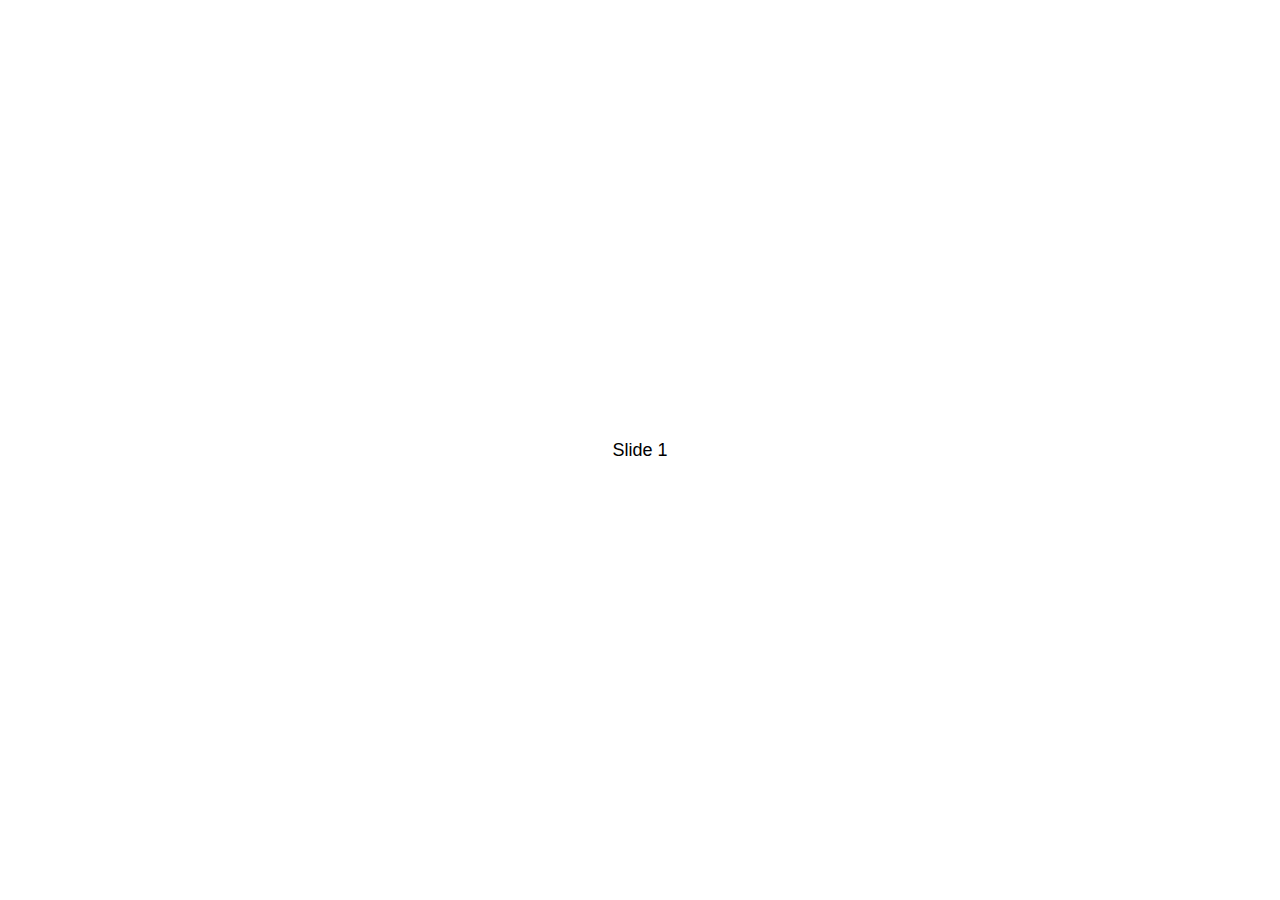
<file: swiper/demo/010-default.html>
<!DOCTYPE html>
<html lang="en">
  <head>
    <meta charset="utf-8" />
    <title>Swiper demo</title>
    <meta
      name="viewport"
      content="width=device-width, initial-scale=1, minimum-scale=1, maximum-scale=1"
    />
    <!-- Link Swiper's CSS -->
    <link
      rel="stylesheet"
      href="../swiper-bundle.min.css"
    />

    <!-- Demo styles -->
    <style>
      html,
      body {
        position: relative;
        height: 100%;
      }

      body {
        background: #eee;
        font-family: Helvetica Neue, Helvetica, Arial, sans-serif;
        font-size: 14px;
        color: #000;
        margin: 0;
        padding: 0;
      }

      .swiper {
        width: 100%;
        height: 100%;
      }

      .swiper-slide {
        text-align: center;
        font-size: 18px;
        background: #fff;

        /* Center slide text vertically */
        display: -webkit-box;
        display: -ms-flexbox;
        display: -webkit-flex;
        display: flex;
        -webkit-box-pack: center;
        -ms-flex-pack: center;
        -webkit-justify-content: center;
        justify-content: center;
        -webkit-box-align: center;
        -ms-flex-align: center;
        -webkit-align-items: center;
        align-items: center;
      }

      .swiper-slide img {
        display: block;
        width: 100%;
        height: 100%;
        object-fit: cover;
      }
    </style>
  </head>

  <body>
    <!-- Swiper -->
    <div class="swiper mySwiper">
      <div class="swiper-wrapper">
        <div class="swiper-slide">Slide 1</div>
        <div class="swiper-slide">Slide 2</div>
        <div class="swiper-slide">Slide 3</div>
        <div class="swiper-slide">Slide 4</div>
        <div class="swiper-slide">Slide 5</div>
        <div class="swiper-slide">Slide 6</div>
        <div class="swiper-slide">Slide 7</div>
        <div class="swiper-slide">Slide 8</div>
        <div class="swiper-slide">Slide 9</div>
      </div>
    </div>

    <!-- Swiper JS -->
    <script src="../swiper-bundle.min.js"></script>

    <!-- Initialize Swiper -->
    <script>
      var swiper = new Swiper(".mySwiper", {});
    </script>
  </body>
</html>
</file>
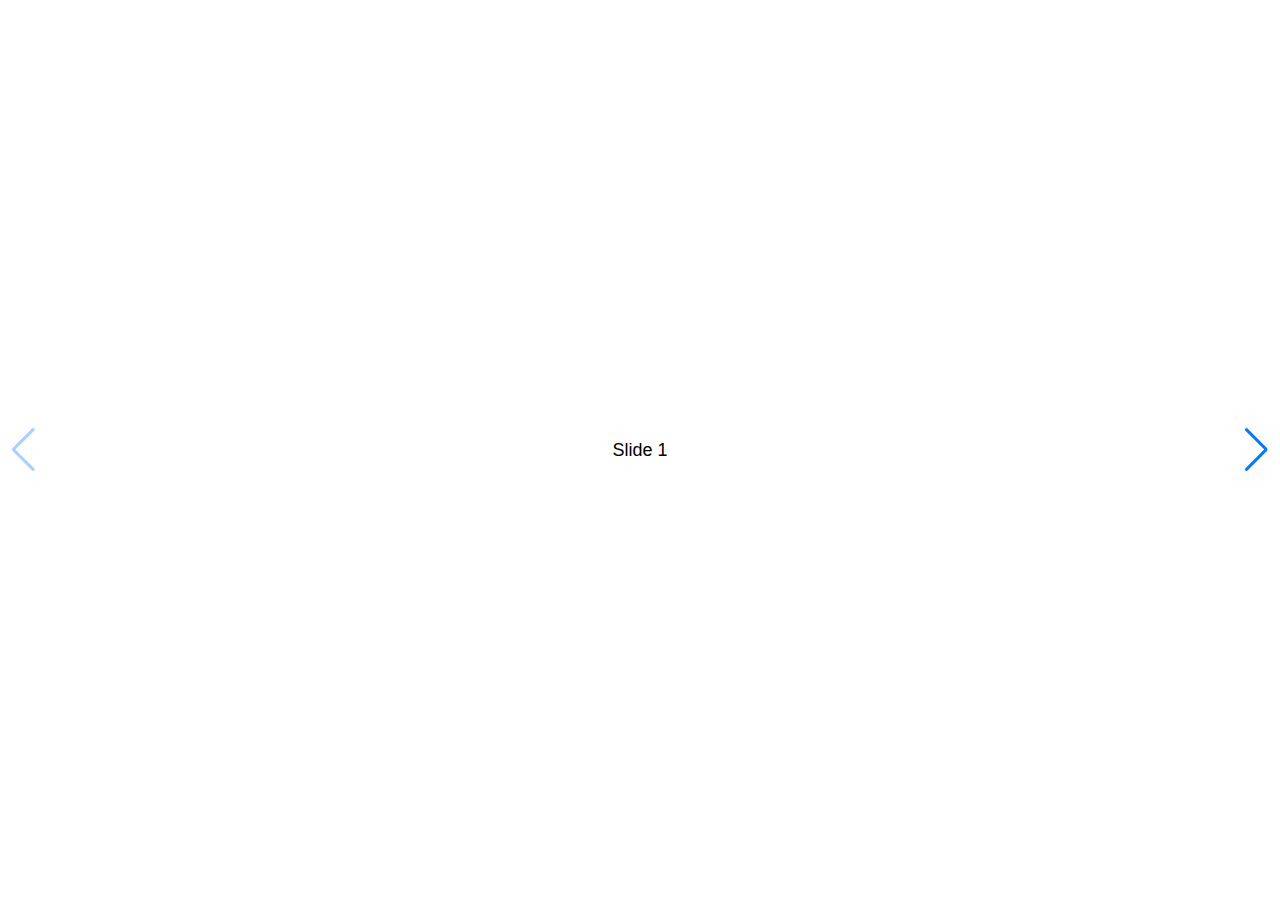
<file: swiper/demo/020-navigation.html>
<!DOCTYPE html>
<html lang="en">
  <head>
    <meta charset="utf-8" />
    <title>Swiper demo</title>
    <meta
      name="viewport"
      content="width=device-width, initial-scale=1, minimum-scale=1, maximum-scale=1"
    />
    <!-- Link Swiper's CSS -->
    <link
      rel="stylesheet"
      href="../swiper-bundle.min.css"
    />

    <!-- Demo styles -->
    <style>
      html,
      body {
        position: relative;
        height: 100%;
      }

      body {
        background: #eee;
        font-family: Helvetica Neue, Helvetica, Arial, sans-serif;
        font-size: 14px;
        color: #000;
        margin: 0;
        padding: 0;
      }

      .swiper {
        width: 100%;
        height: 100%;
      }

      .swiper-slide {
        text-align: center;
        font-size: 18px;
        background: #fff;

        /* Center slide text vertically */
        display: -webkit-box;
        display: -ms-flexbox;
        display: -webkit-flex;
        display: flex;
        -webkit-box-pack: center;
        -ms-flex-pack: center;
        -webkit-justify-content: center;
        justify-content: center;
        -webkit-box-align: center;
        -ms-flex-align: center;
        -webkit-align-items: center;
        align-items: center;
      }

      .swiper-slide img {
        display: block;
        width: 100%;
        height: 100%;
        object-fit: cover;
      }
    </style>
  </head>

  <body>
    <!-- Swiper -->
    <div class="swiper mySwiper">
      <div class="swiper-wrapper">
        <div class="swiper-slide">Slide 1</div>
        <div class="swiper-slide">Slide 2</div>
        <div class="swiper-slide">Slide 3</div>
        <div class="swiper-slide">Slide 4</div>
        <div class="swiper-slide">Slide 5</div>
        <div class="swiper-slide">Slide 6</div>
        <div class="swiper-slide">Slide 7</div>
        <div class="swiper-slide">Slide 8</div>
        <div class="swiper-slide">Slide 9</div>
      </div>
      <div class="swiper-button-next"></div>
      <div class="swiper-button-prev"></div>
    </div>

    <!-- Swiper JS -->
    <script src="../swiper-bundle.min.js"></script>

    <!-- Initialize Swiper -->
    <script>
      var swiper = new Swiper(".mySwiper", {
        navigation: {
          nextEl: ".swiper-button-next",
          prevEl: ".swiper-button-prev",
        },
      });
    </script>
  </body>
</html>
</file>
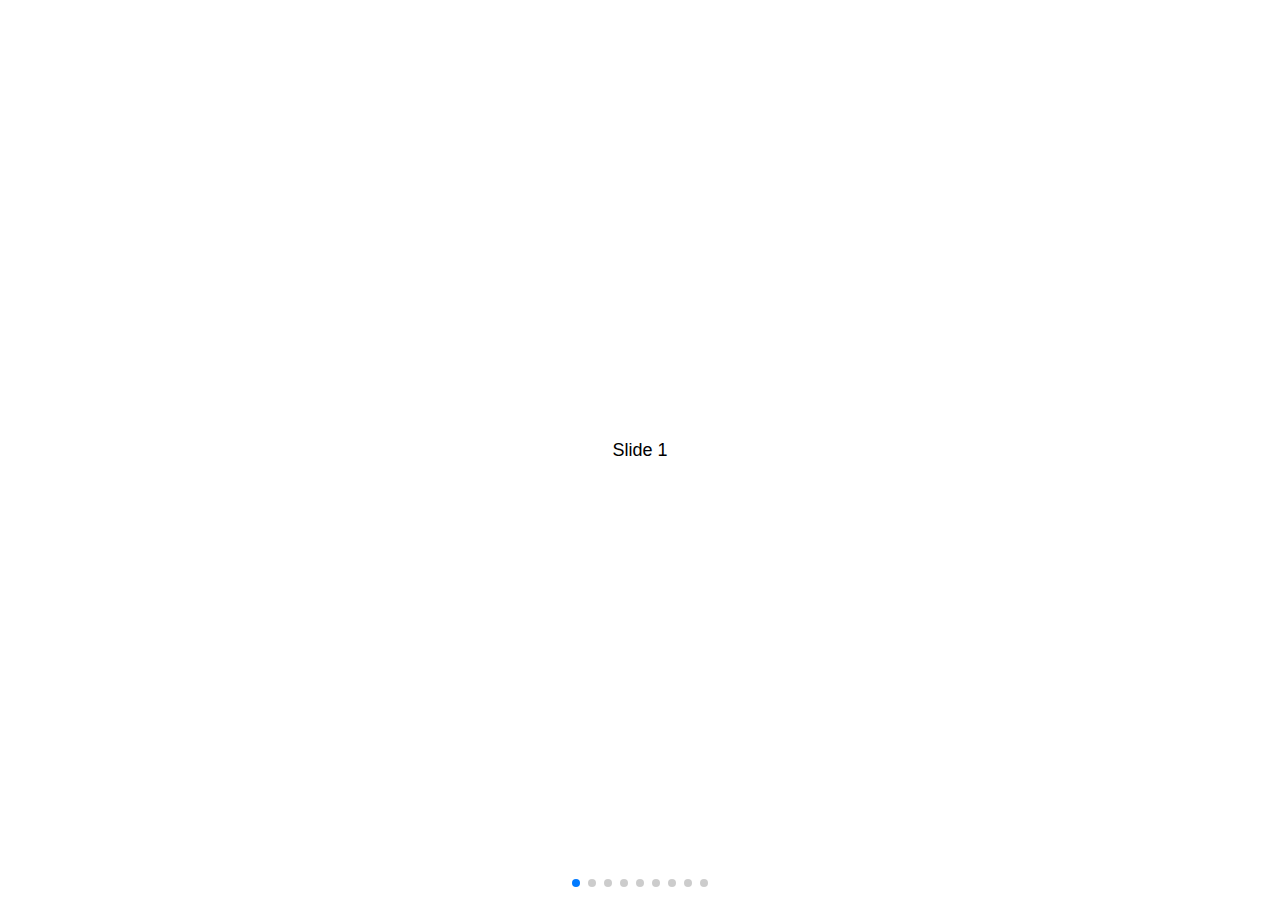
<file: swiper/demo/030-pagination.html>
<!DOCTYPE html>
<html lang="en">
  <head>
    <meta charset="utf-8" />
    <title>Swiper demo</title>
    <meta
      name="viewport"
      content="width=device-width, initial-scale=1, minimum-scale=1, maximum-scale=1"
    />
    <!-- Link Swiper's CSS -->
    <link
      rel="stylesheet"
      href="../swiper-bundle.min.css"
    />

    <!-- Demo styles -->
    <style>
      html,
      body {
        position: relative;
        height: 100%;
      }

      body {
        background: #eee;
        font-family: Helvetica Neue, Helvetica, Arial, sans-serif;
        font-size: 14px;
        color: #000;
        margin: 0;
        padding: 0;
      }

      .swiper {
        width: 100%;
        height: 100%;
      }

      .swiper-slide {
        text-align: center;
        font-size: 18px;
        background: #fff;

        /* Center slide text vertically */
        display: -webkit-box;
        display: -ms-flexbox;
        display: -webkit-flex;
        display: flex;
        -webkit-box-pack: center;
        -ms-flex-pack: center;
        -webkit-justify-content: center;
        justify-content: center;
        -webkit-box-align: center;
        -ms-flex-align: center;
        -webkit-align-items: center;
        align-items: center;
      }

      .swiper-slide img {
        display: block;
        width: 100%;
        height: 100%;
        object-fit: cover;
      }
    </style>
  </head>

  <body>
    <!-- Swiper -->
    <div class="swiper mySwiper">
      <div class="swiper-wrapper">
        <div class="swiper-slide">Slide 1</div>
        <div class="swiper-slide">Slide 2</div>
        <div class="swiper-slide">Slide 3</div>
        <div class="swiper-slide">Slide 4</div>
        <div class="swiper-slide">Slide 5</div>
        <div class="swiper-slide">Slide 6</div>
        <div class="swiper-slide">Slide 7</div>
        <div class="swiper-slide">Slide 8</div>
        <div class="swiper-slide">Slide 9</div>
      </div>
      <div class="swiper-pagination"></div>
    </div>

    <!-- Swiper JS -->
    <script src="../swiper-bundle.min.js"></script>

    <!-- Initialize Swiper -->
    <script>
      var swiper = new Swiper(".mySwiper", {
        pagination: {
          el: ".swiper-pagination",
        },
      });
    </script>
  </body>
</html>
</file>
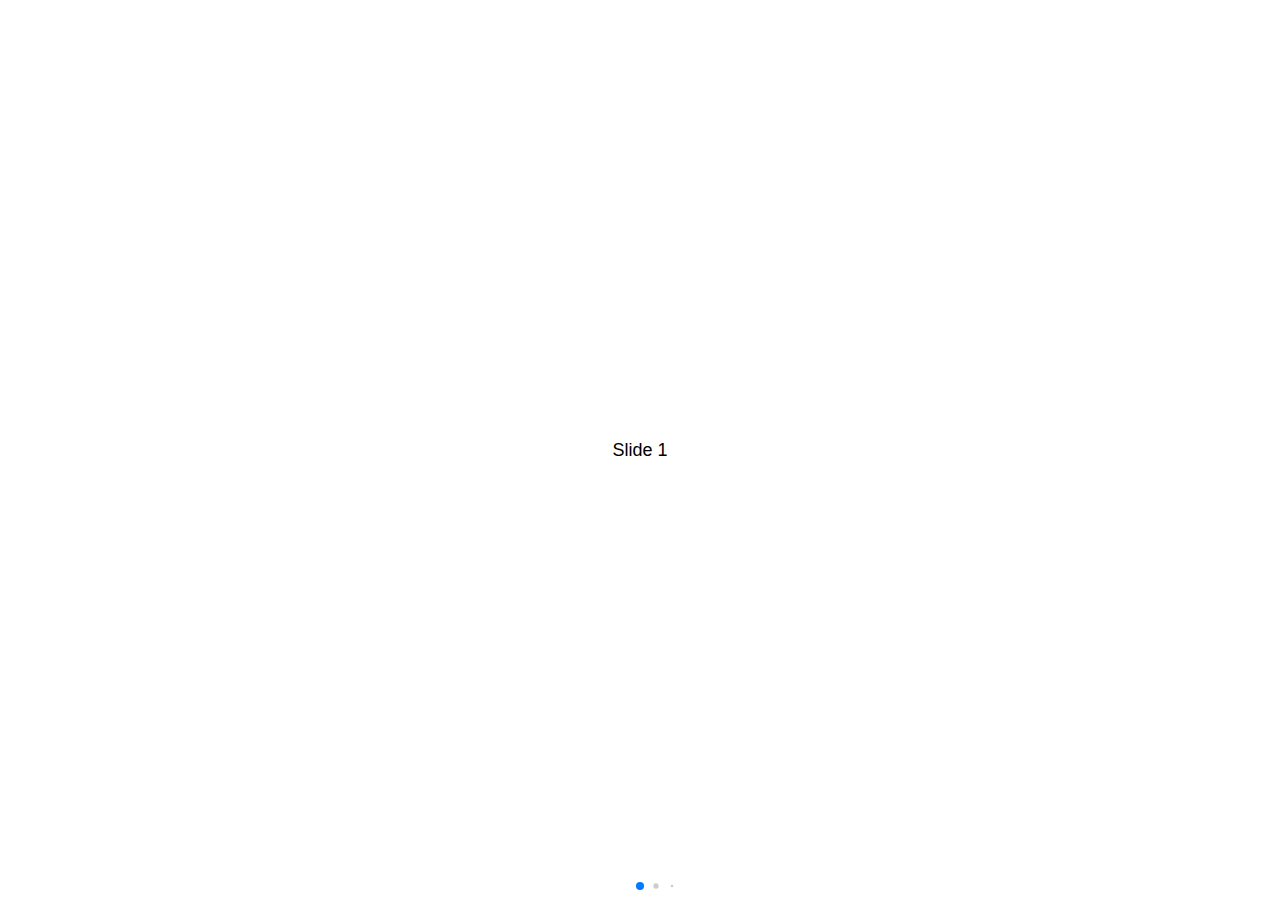
<file: swiper/demo/040-pagination-dynamic.html>
<!DOCTYPE html>
<html lang="en">
  <head>
    <meta charset="utf-8" />
    <title>Swiper demo</title>
    <meta
      name="viewport"
      content="width=device-width, initial-scale=1, minimum-scale=1, maximum-scale=1"
    />
    <!-- Link Swiper's CSS -->
    <link
      rel="stylesheet"
      href="../swiper-bundle.min.css"
    />

    <!-- Demo styles -->
    <style>
      html,
      body {
        position: relative;
        height: 100%;
      }

      body {
        background: #eee;
        font-family: Helvetica Neue, Helvetica, Arial, sans-serif;
        font-size: 14px;
        color: #000;
        margin: 0;
        padding: 0;
      }

      .swiper {
        width: 100%;
        height: 100%;
      }

      .swiper-slide {
        text-align: center;
        font-size: 18px;
        background: #fff;

        /* Center slide text vertically */
        display: -webkit-box;
        display: -ms-flexbox;
        display: -webkit-flex;
        display: flex;
        -webkit-box-pack: center;
        -ms-flex-pack: center;
        -webkit-justify-content: center;
        justify-content: center;
        -webkit-box-align: center;
        -ms-flex-align: center;
        -webkit-align-items: center;
        align-items: center;
      }

      .swiper-slide img {
        display: block;
        width: 100%;
        height: 100%;
        object-fit: cover;
      }
    </style>
  </head>

  <body>
    <!-- Swiper -->
    <div class="swiper mySwiper">
      <div class="swiper-wrapper">
        <div class="swiper-slide">Slide 1</div>
        <div class="swiper-slide">Slide 2</div>
        <div class="swiper-slide">Slide 3</div>
        <div class="swiper-slide">Slide 4</div>
        <div class="swiper-slide">Slide 5</div>
        <div class="swiper-slide">Slide 6</div>
        <div class="swiper-slide">Slide 7</div>
        <div class="swiper-slide">Slide 8</div>
        <div class="swiper-slide">Slide 9</div>
      </div>
      <div class="swiper-pagination"></div>
    </div>

    <!-- Swiper JS -->
    <script src="../swiper-bundle.min.js"></script>

    <!-- Initialize Swiper -->
    <script>
      var swiper = new Swiper(".mySwiper", {
        pagination: {
          el: ".swiper-pagination",
          dynamicBullets: true,
        },
      });
    </script>
  </body>
</html>
</file>
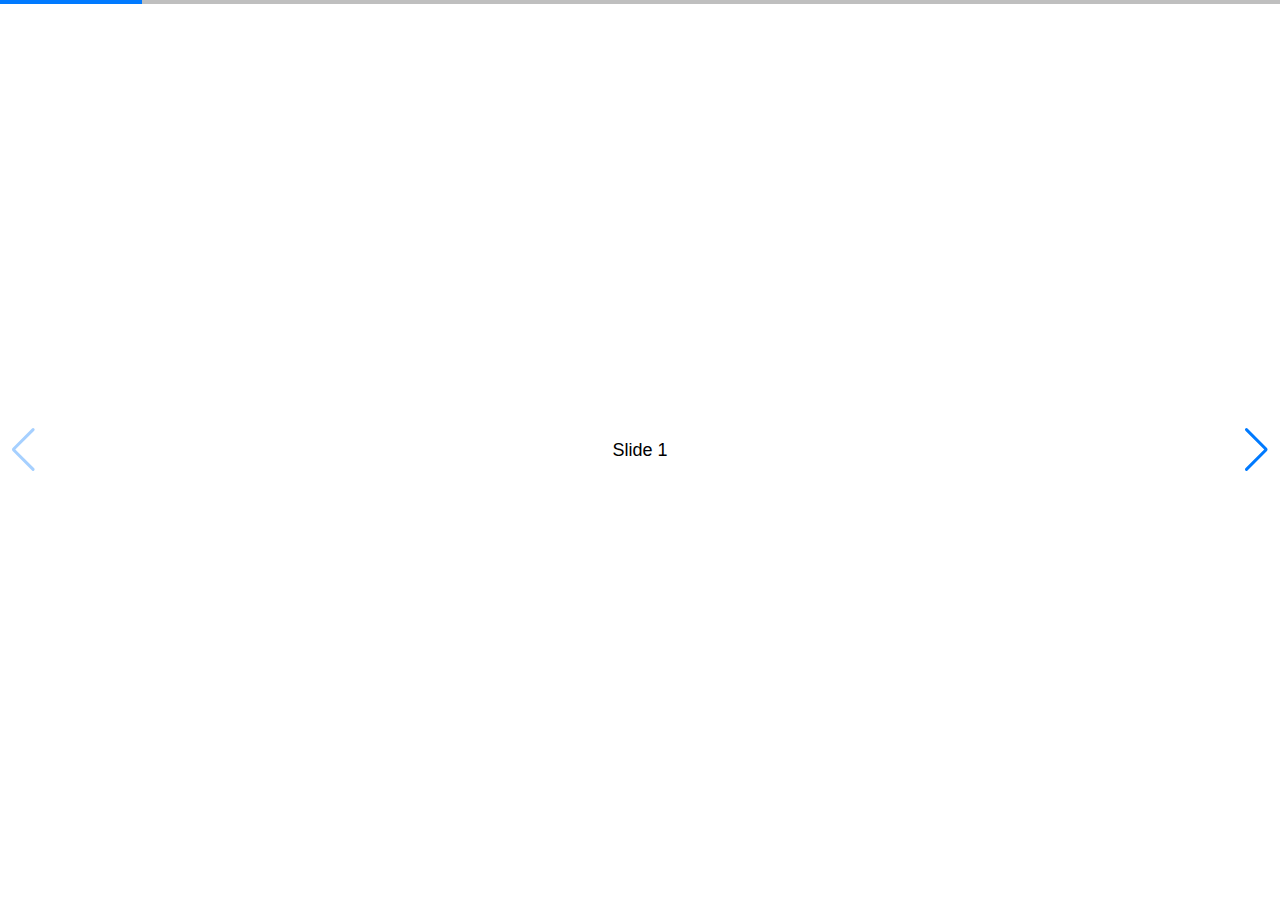
<file: swiper/demo/050-pagination-progress.html>
<!DOCTYPE html>
<html lang="en">
  <head>
    <meta charset="utf-8" />
    <title>Swiper demo</title>
    <meta
      name="viewport"
      content="width=device-width, initial-scale=1, minimum-scale=1, maximum-scale=1"
    />
    <!-- Link Swiper's CSS -->
    <link
      rel="stylesheet"
      href="../swiper-bundle.min.css"
    />

    <!-- Demo styles -->
    <style>
      html,
      body {
        position: relative;
        height: 100%;
      }

      body {
        background: #eee;
        font-family: Helvetica Neue, Helvetica, Arial, sans-serif;
        font-size: 14px;
        color: #000;
        margin: 0;
        padding: 0;
      }

      .swiper {
        width: 100%;
        height: 100%;
      }

      .swiper-slide {
        text-align: center;
        font-size: 18px;
        background: #fff;

        /* Center slide text vertically */
        display: -webkit-box;
        display: -ms-flexbox;
        display: -webkit-flex;
        display: flex;
        -webkit-box-pack: center;
        -ms-flex-pack: center;
        -webkit-justify-content: center;
        justify-content: center;
        -webkit-box-align: center;
        -ms-flex-align: center;
        -webkit-align-items: center;
        align-items: center;
      }

      .swiper-slide img {
        display: block;
        width: 100%;
        height: 100%;
        object-fit: cover;
      }
    </style>
  </head>

  <body>
    <!-- Swiper -->
    <div class="swiper mySwiper">
      <div class="swiper-wrapper">
        <div class="swiper-slide">Slide 1</div>
        <div class="swiper-slide">Slide 2</div>
        <div class="swiper-slide">Slide 3</div>
        <div class="swiper-slide">Slide 4</div>
        <div class="swiper-slide">Slide 5</div>
        <div class="swiper-slide">Slide 6</div>
        <div class="swiper-slide">Slide 7</div>
        <div class="swiper-slide">Slide 8</div>
        <div class="swiper-slide">Slide 9</div>
      </div>
      <div class="swiper-button-next"></div>
      <div class="swiper-button-prev"></div>
      <div class="swiper-pagination"></div>
    </div>

    <!-- Swiper JS -->
    <script src="../swiper-bundle.min.js"></script>

    <!-- Initialize Swiper -->
    <script>
      var swiper = new Swiper(".mySwiper", {
        pagination: {
          el: ".swiper-pagination",
          type: "progressbar",
        },
        navigation: {
          nextEl: ".swiper-button-next",
          prevEl: ".swiper-button-prev",
        },
      });
    </script>
  </body>
</html>
</file>
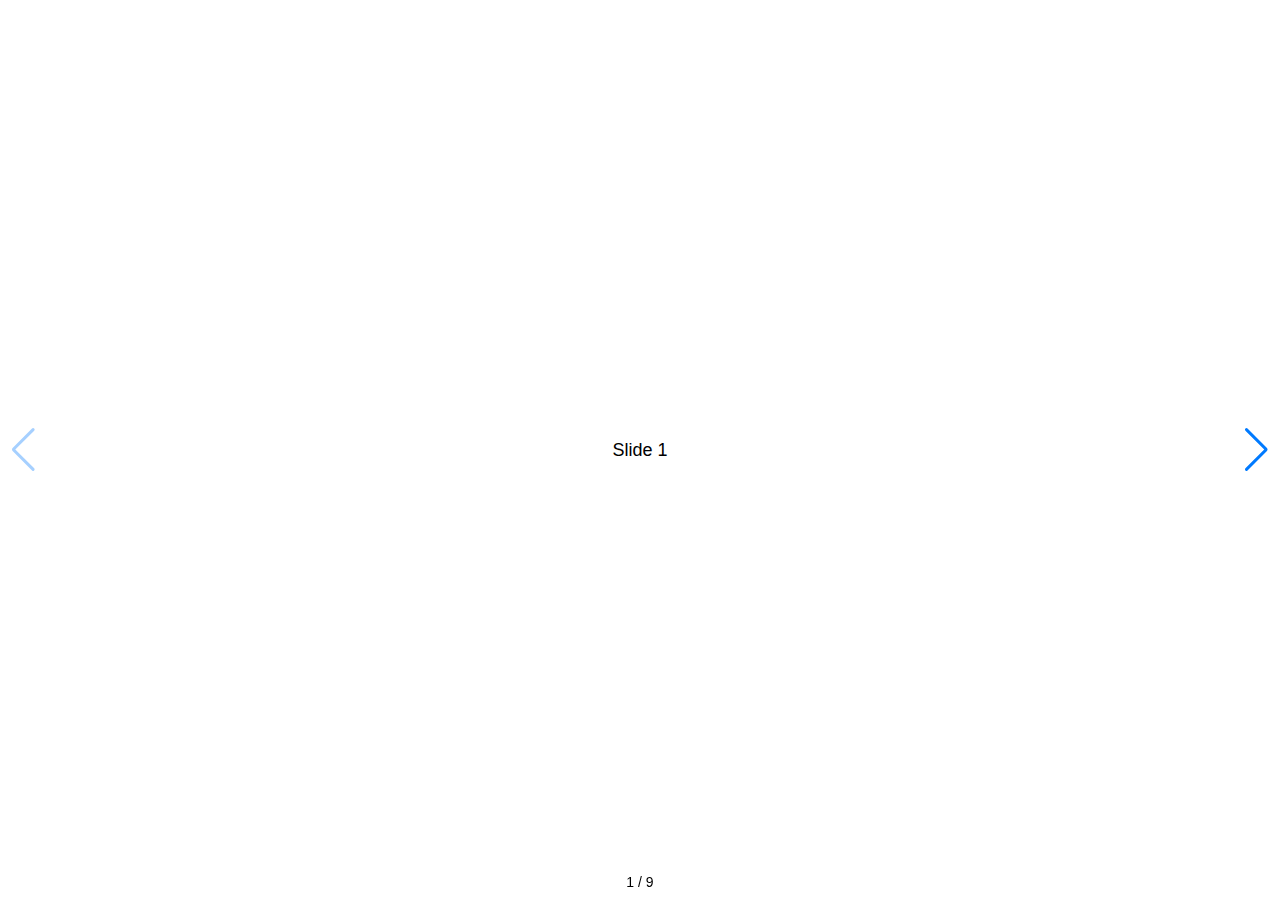
<file: swiper/demo/060-pagination-fraction.html>
<!DOCTYPE html>
<html lang="en">
  <head>
    <meta charset="utf-8" />
    <title>Swiper demo</title>
    <meta
      name="viewport"
      content="width=device-width, initial-scale=1, minimum-scale=1, maximum-scale=1"
    />
    <!-- Link Swiper's CSS -->
    <link
      rel="stylesheet"
      href="../swiper-bundle.min.css"
    />

    <!-- Demo styles -->
    <style>
      html,
      body {
        position: relative;
        height: 100%;
      }

      body {
        background: #eee;
        font-family: Helvetica Neue, Helvetica, Arial, sans-serif;
        font-size: 14px;
        color: #000;
        margin: 0;
        padding: 0;
      }

      .swiper {
        width: 100%;
        height: 100%;
      }

      .swiper-slide {
        text-align: center;
        font-size: 18px;
        background: #fff;

        /* Center slide text vertically */
        display: -webkit-box;
        display: -ms-flexbox;
        display: -webkit-flex;
        display: flex;
        -webkit-box-pack: center;
        -ms-flex-pack: center;
        -webkit-justify-content: center;
        justify-content: center;
        -webkit-box-align: center;
        -ms-flex-align: center;
        -webkit-align-items: center;
        align-items: center;
      }

      .swiper-slide img {
        display: block;
        width: 100%;
        height: 100%;
        object-fit: cover;
      }
    </style>
  </head>

  <body>
    <!-- Swiper -->
    <div class="swiper mySwiper">
      <div class="swiper-wrapper">
        <div class="swiper-slide">Slide 1</div>
        <div class="swiper-slide">Slide 2</div>
        <div class="swiper-slide">Slide 3</div>
        <div class="swiper-slide">Slide 4</div>
        <div class="swiper-slide">Slide 5</div>
        <div class="swiper-slide">Slide 6</div>
        <div class="swiper-slide">Slide 7</div>
        <div class="swiper-slide">Slide 8</div>
        <div class="swiper-slide">Slide 9</div>
      </div>
      <div class="swiper-button-next"></div>
      <div class="swiper-button-prev"></div>
      <div class="swiper-pagination"></div>
    </div>

    <!-- Swiper JS -->
    <script src="../swiper-bundle.min.js"></script>

    <!-- Initialize Swiper -->
    <script>
      var swiper = new Swiper(".mySwiper", {
        pagination: {
          el: ".swiper-pagination",
          type: "fraction",
        },
        navigation: {
          nextEl: ".swiper-button-next",
          prevEl: ".swiper-button-prev",
        },
      });
    </script>
  </body>
</html>
</file>
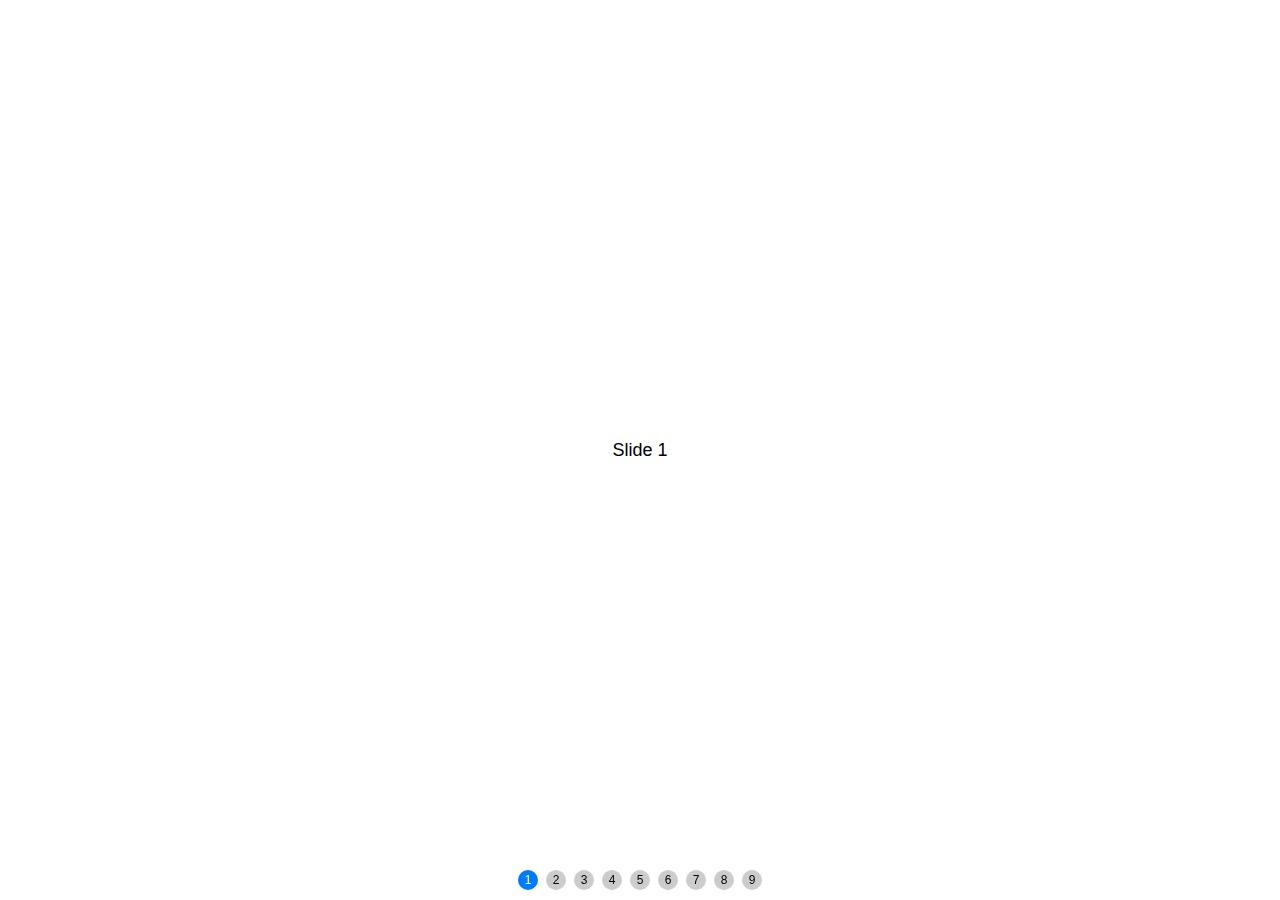
<file: swiper/demo/070-pagination-custom.html>
<!DOCTYPE html>
<html lang="en">
  <head>
    <meta charset="utf-8" />
    <title>Swiper demo</title>
    <meta
      name="viewport"
      content="width=device-width, initial-scale=1, minimum-scale=1, maximum-scale=1"
    />
    <!-- Link Swiper's CSS -->
    <link
      rel="stylesheet"
      href="../swiper-bundle.min.css"
    />

    <!-- Demo styles -->
    <style>
      html,
      body {
        position: relative;
        height: 100%;
      }

      body {
        background: #eee;
        font-family: Helvetica Neue, Helvetica, Arial, sans-serif;
        font-size: 14px;
        color: #000;
        margin: 0;
        padding: 0;
      }

      .swiper {
        width: 100%;
        height: 100%;
      }

      .swiper-slide {
        text-align: center;
        font-size: 18px;
        background: #fff;

        /* Center slide text vertically */
        display: -webkit-box;
        display: -ms-flexbox;
        display: -webkit-flex;
        display: flex;
        -webkit-box-pack: center;
        -ms-flex-pack: center;
        -webkit-justify-content: center;
        justify-content: center;
        -webkit-box-align: center;
        -ms-flex-align: center;
        -webkit-align-items: center;
        align-items: center;
      }

      .swiper-slide img {
        display: block;
        width: 100%;
        height: 100%;
        object-fit: cover;
      }

      .swiper-pagination-bullet {
        width: 20px;
        height: 20px;
        text-align: center;
        line-height: 20px;
        font-size: 12px;
        color: #000;
        opacity: 1;
        background: rgba(0, 0, 0, 0.2);
      }

      .swiper-pagination-bullet-active {
        color: #fff;
        background: #007aff;
      }
    </style>
  </head>

  <body>
    <!-- Swiper -->
    <div class="swiper mySwiper">
      <div class="swiper-wrapper">
        <div class="swiper-slide">Slide 1</div>
        <div class="swiper-slide">Slide 2</div>
        <div class="swiper-slide">Slide 3</div>
        <div class="swiper-slide">Slide 4</div>
        <div class="swiper-slide">Slide 5</div>
        <div class="swiper-slide">Slide 6</div>
        <div class="swiper-slide">Slide 7</div>
        <div class="swiper-slide">Slide 8</div>
        <div class="swiper-slide">Slide 9</div>
      </div>
      <div class="swiper-pagination"></div>
    </div>

    <!-- Swiper JS -->
    <script src="../swiper-bundle.min.js"></script>

    <!-- Initialize Swiper -->
    <script>
      var swiper = new Swiper(".mySwiper", {
        pagination: {
          el: ".swiper-pagination",
          clickable: true,
          renderBullet: function (index, className) {
            return '<span class="' + className + '">' + (index + 1) + "</span>";
          },
        },
      });
    </script>
  </body>
</html>
</file>
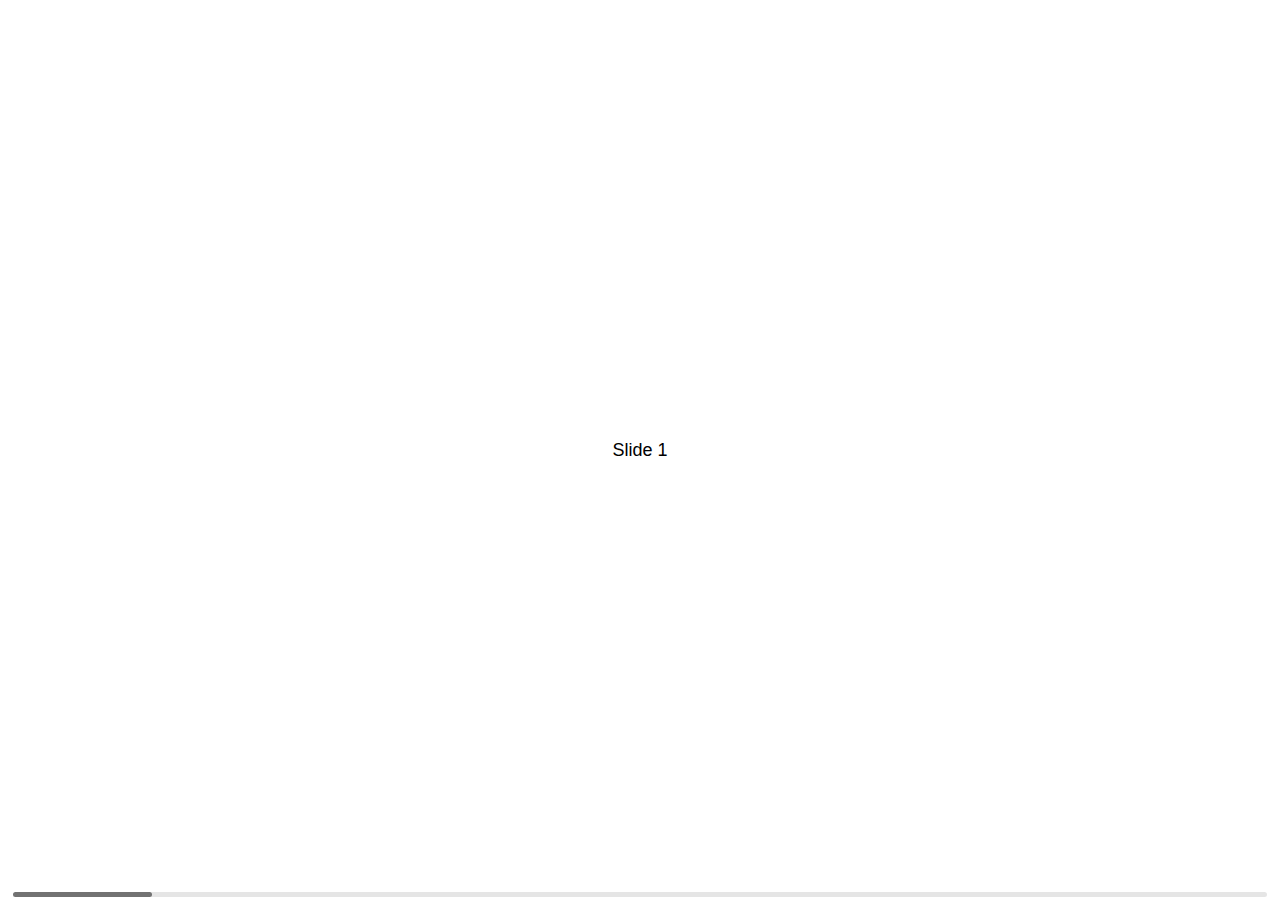
<file: swiper/demo/080-scrollbar.html>
<!DOCTYPE html>
<html lang="en">
  <head>
    <meta charset="utf-8" />
    <title>Swiper demo</title>
    <meta
      name="viewport"
      content="width=device-width, initial-scale=1, minimum-scale=1, maximum-scale=1"
    />
    <!-- Link Swiper's CSS -->
    <link
      rel="stylesheet"
      href="../swiper-bundle.min.css"
    />

    <!-- Demo styles -->
    <style>
      html,
      body {
        position: relative;
        height: 100%;
      }

      body {
        background: #eee;
        font-family: Helvetica Neue, Helvetica, Arial, sans-serif;
        font-size: 14px;
        color: #000;
        margin: 0;
        padding: 0;
      }

      .swiper {
        width: 100%;
        height: 100%;
      }

      .swiper-slide {
        text-align: center;
        font-size: 18px;
        background: #fff;

        /* Center slide text vertically */
        display: -webkit-box;
        display: -ms-flexbox;
        display: -webkit-flex;
        display: flex;
        -webkit-box-pack: center;
        -ms-flex-pack: center;
        -webkit-justify-content: center;
        justify-content: center;
        -webkit-box-align: center;
        -ms-flex-align: center;
        -webkit-align-items: center;
        align-items: center;
      }

      .swiper-slide img {
        display: block;
        width: 100%;
        height: 100%;
        object-fit: cover;
      }
    </style>
  </head>

  <body>
    <!-- Swiper -->
    <div class="swiper mySwiper">
      <div class="swiper-wrapper">
        <div class="swiper-slide">Slide 1</div>
        <div class="swiper-slide">Slide 2</div>
        <div class="swiper-slide">Slide 3</div>
        <div class="swiper-slide">Slide 4</div>
        <div class="swiper-slide">Slide 5</div>
        <div class="swiper-slide">Slide 6</div>
        <div class="swiper-slide">Slide 7</div>
        <div class="swiper-slide">Slide 8</div>
        <div class="swiper-slide">Slide 9</div>
      </div>
      <div class="swiper-scrollbar"></div>
    </div>

    <!-- Swiper JS -->
    <script src="../swiper-bundle.min.js"></script>

    <!-- Initialize Swiper -->
    <script>
      var swiper = new Swiper(".mySwiper", {
        scrollbar: {
          el: ".swiper-scrollbar",
          hide: true,
        },
      });
    </script>
  </body>
</html>
</file>
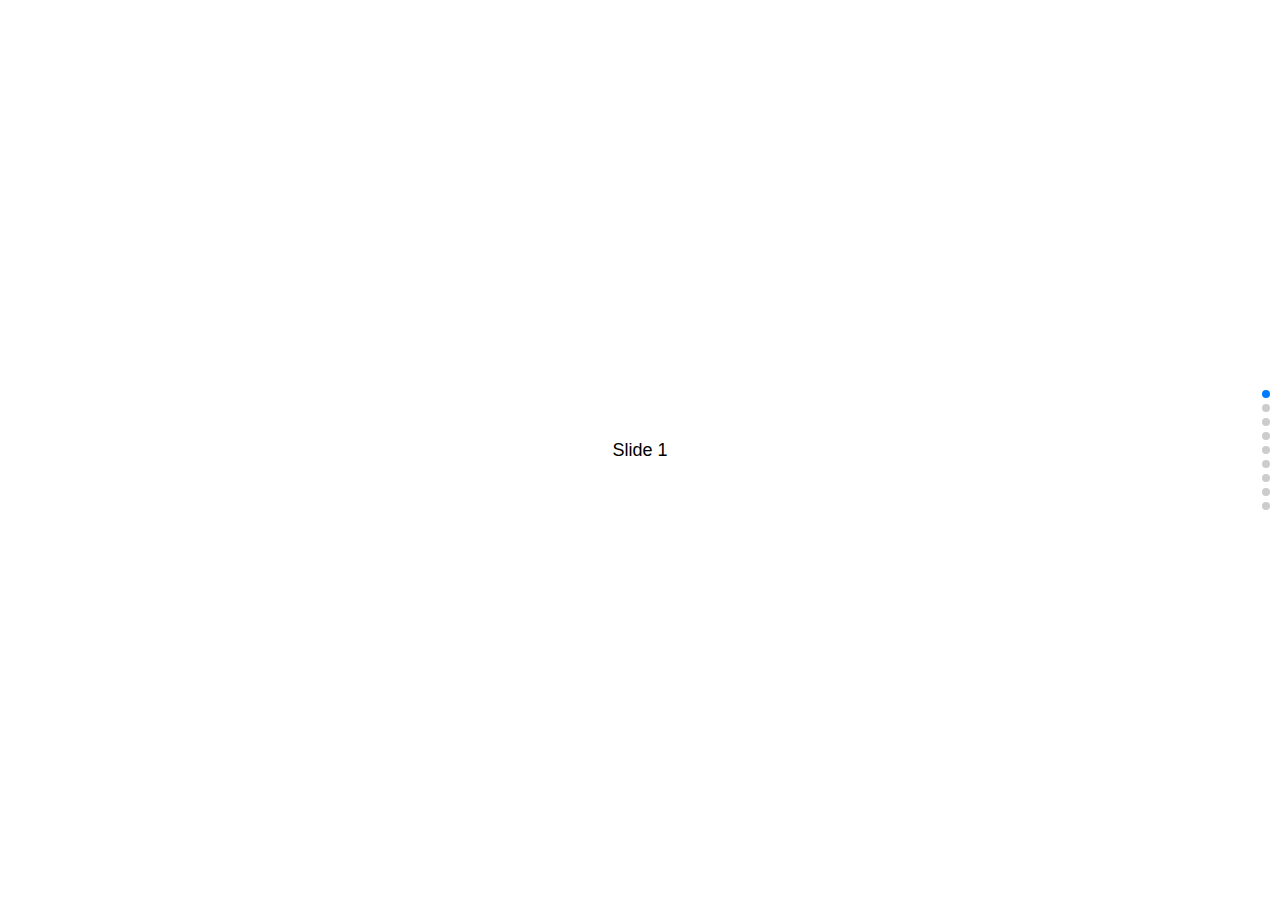
<file: swiper/demo/090-vertical.html>
<!DOCTYPE html>
<html lang="en">
  <head>
    <meta charset="utf-8" />
    <title>Swiper demo</title>
    <meta
      name="viewport"
      content="width=device-width, initial-scale=1, minimum-scale=1, maximum-scale=1"
    />
    <!-- Link Swiper's CSS -->
    <link
      rel="stylesheet"
      href="../swiper-bundle.min.css"
    />

    <!-- Demo styles -->
    <style>
      html,
      body {
        position: relative;
        height: 100%;
      }

      body {
        background: #eee;
        font-family: Helvetica Neue, Helvetica, Arial, sans-serif;
        font-size: 14px;
        color: #000;
        margin: 0;
        padding: 0;
      }

      .swiper {
        width: 100%;
        height: 100%;
      }

      .swiper-slide {
        text-align: center;
        font-size: 18px;
        background: #fff;

        /* Center slide text vertically */
        display: -webkit-box;
        display: -ms-flexbox;
        display: -webkit-flex;
        display: flex;
        -webkit-box-pack: center;
        -ms-flex-pack: center;
        -webkit-justify-content: center;
        justify-content: center;
        -webkit-box-align: center;
        -ms-flex-align: center;
        -webkit-align-items: center;
        align-items: center;
      }

      .swiper-slide img {
        display: block;
        width: 100%;
        height: 100%;
        object-fit: cover;
      }
    </style>
  </head>

  <body>
    <!-- Swiper -->
    <div class="swiper mySwiper">
      <div class="swiper-wrapper">
        <div class="swiper-slide">Slide 1</div>
        <div class="swiper-slide">Slide 2</div>
        <div class="swiper-slide">Slide 3</div>
        <div class="swiper-slide">Slide 4</div>
        <div class="swiper-slide">Slide 5</div>
        <div class="swiper-slide">Slide 6</div>
        <div class="swiper-slide">Slide 7</div>
        <div class="swiper-slide">Slide 8</div>
        <div class="swiper-slide">Slide 9</div>
      </div>
      <div class="swiper-pagination"></div>
    </div>

    <!-- Swiper JS -->
    <script src="../swiper-bundle.min.js"></script>

    <!-- Initialize Swiper -->
    <script>
      var swiper = new Swiper(".mySwiper", {
        direction: "vertical",
        pagination: {
          el: ".swiper-pagination",
          clickable: true,
        },
      });
    </script>
  </body>
</html>
</file>
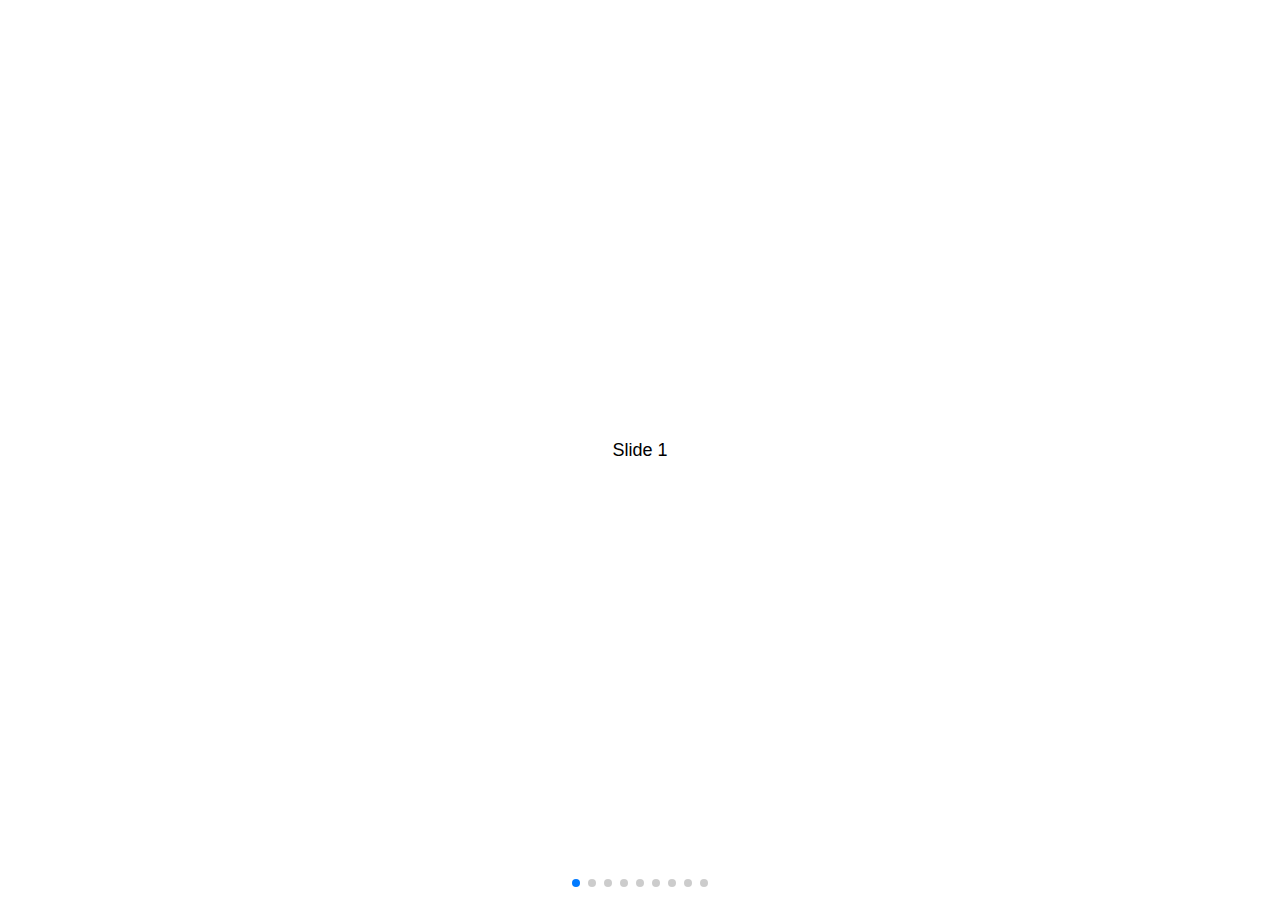
<file: swiper/demo/100-space-between.html>
<!DOCTYPE html>
<html lang="en">
  <head>
    <meta charset="utf-8" />
    <title>Swiper demo</title>
    <meta
      name="viewport"
      content="width=device-width, initial-scale=1, minimum-scale=1, maximum-scale=1"
    />
    <!-- Link Swiper's CSS -->
    <link
      rel="stylesheet"
      href="../swiper-bundle.min.css"
    />

    <!-- Demo styles -->
    <style>
      html,
      body {
        position: relative;
        height: 100%;
      }

      body {
        background: #eee;
        font-family: Helvetica Neue, Helvetica, Arial, sans-serif;
        font-size: 14px;
        color: #000;
        margin: 0;
        padding: 0;
      }

      .swiper {
        width: 100%;
        height: 100%;
      }

      .swiper-slide {
        text-align: center;
        font-size: 18px;
        background: #fff;

        /* Center slide text vertically */
        display: -webkit-box;
        display: -ms-flexbox;
        display: -webkit-flex;
        display: flex;
        -webkit-box-pack: center;
        -ms-flex-pack: center;
        -webkit-justify-content: center;
        justify-content: center;
        -webkit-box-align: center;
        -ms-flex-align: center;
        -webkit-align-items: center;
        align-items: center;
      }

      .swiper-slide img {
        display: block;
        width: 100%;
        height: 100%;
        object-fit: cover;
      }
    </style>
  </head>

  <body>
    <!-- Swiper -->
    <div class="swiper mySwiper">
      <div class="swiper-wrapper">
        <div class="swiper-slide">Slide 1</div>
        <div class="swiper-slide">Slide 2</div>
        <div class="swiper-slide">Slide 3</div>
        <div class="swiper-slide">Slide 4</div>
        <div class="swiper-slide">Slide 5</div>
        <div class="swiper-slide">Slide 6</div>
        <div class="swiper-slide">Slide 7</div>
        <div class="swiper-slide">Slide 8</div>
        <div class="swiper-slide">Slide 9</div>
      </div>
      <div class="swiper-pagination"></div>
    </div>

    <!-- Swiper JS -->
    <script src="../swiper-bundle.min.js"></script>

    <!-- Initialize Swiper -->
    <script>
      var swiper = new Swiper(".mySwiper", {
        spaceBetween: 30,
        pagination: {
          el: ".swiper-pagination",
          clickable: true,
        },
      });
    </script>
  </body>
</html>
</file>
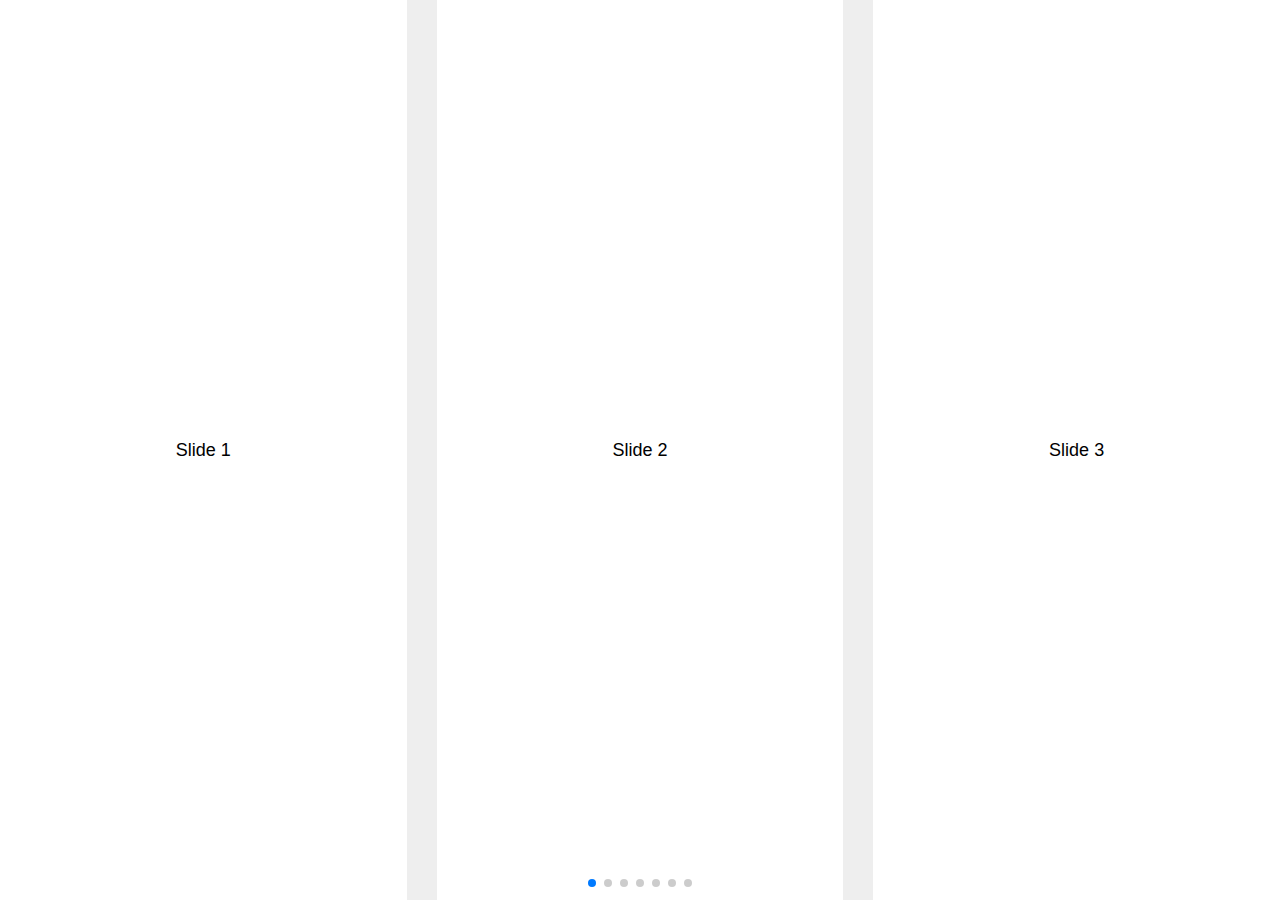
<file: swiper/demo/110-slides-per-view.html>
<!DOCTYPE html>
<html lang="en">
  <head>
    <meta charset="utf-8" />
    <title>Swiper demo</title>
    <meta
      name="viewport"
      content="width=device-width, initial-scale=1, minimum-scale=1, maximum-scale=1"
    />
    <!-- Link Swiper's CSS -->
    <link
      rel="stylesheet"
      href="../swiper-bundle.min.css"
    />

    <!-- Demo styles -->
    <style>
      html,
      body {
        position: relative;
        height: 100%;
      }

      body {
        background: #eee;
        font-family: Helvetica Neue, Helvetica, Arial, sans-serif;
        font-size: 14px;
        color: #000;
        margin: 0;
        padding: 0;
      }

      .swiper {
        width: 100%;
        height: 100%;
      }

      .swiper-slide {
        text-align: center;
        font-size: 18px;
        background: #fff;

        /* Center slide text vertically */
        display: -webkit-box;
        display: -ms-flexbox;
        display: -webkit-flex;
        display: flex;
        -webkit-box-pack: center;
        -ms-flex-pack: center;
        -webkit-justify-content: center;
        justify-content: center;
        -webkit-box-align: center;
        -ms-flex-align: center;
        -webkit-align-items: center;
        align-items: center;
      }

      .swiper-slide img {
        display: block;
        width: 100%;
        height: 100%;
        object-fit: cover;
      }
    </style>
  </head>

  <body>
    <!-- Swiper -->
    <div class="swiper mySwiper">
      <div class="swiper-wrapper">
        <div class="swiper-slide">Slide 1</div>
        <div class="swiper-slide">Slide 2</div>
        <div class="swiper-slide">Slide 3</div>
        <div class="swiper-slide">Slide 4</div>
        <div class="swiper-slide">Slide 5</div>
        <div class="swiper-slide">Slide 6</div>
        <div class="swiper-slide">Slide 7</div>
        <div class="swiper-slide">Slide 8</div>
        <div class="swiper-slide">Slide 9</div>
      </div>
      <div class="swiper-pagination"></div>
    </div>

    <!-- Swiper JS -->
    <script src="../swiper-bundle.min.js"></script>

    <!-- Initialize Swiper -->
    <script>
      var swiper = new Swiper(".mySwiper", {
        slidesPerView: 3,
        spaceBetween: 30,
        pagination: {
          el: ".swiper-pagination",
          clickable: true,
        },
      });
    </script>
  </body>
</html>
</file>
